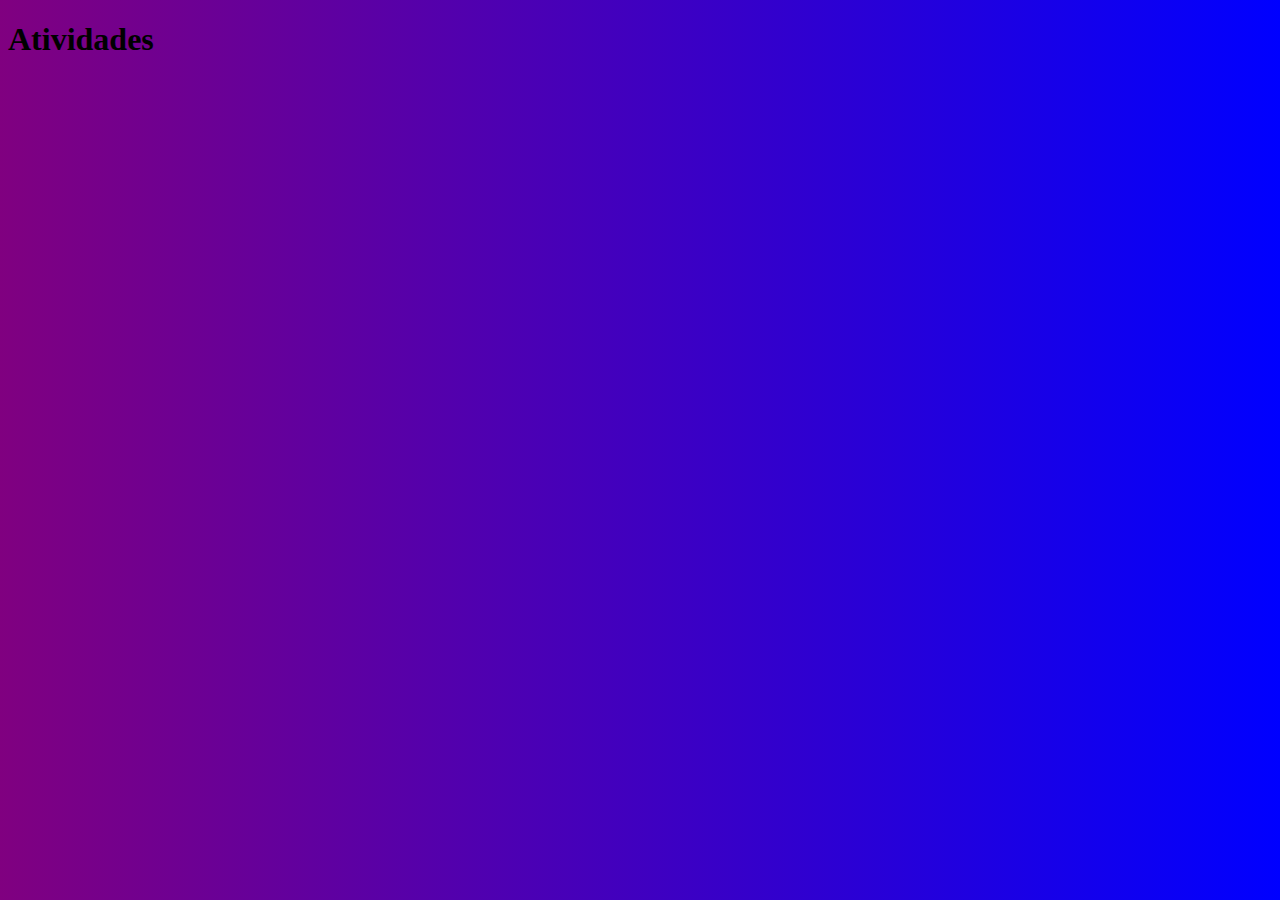
<file: atividades.html>
<!DOCTYPE html>
<html lang="en">
<head>
    <meta charset="UTF-8">
    <meta name="viewport" content="width=device-width, initial-scale=1.0">
    <link rel="stylesheet" href="css/style.css">
    <title>Document</title>
</head>
<body>
    <h1>Atividades</h1>
</body>
</html>
</file>
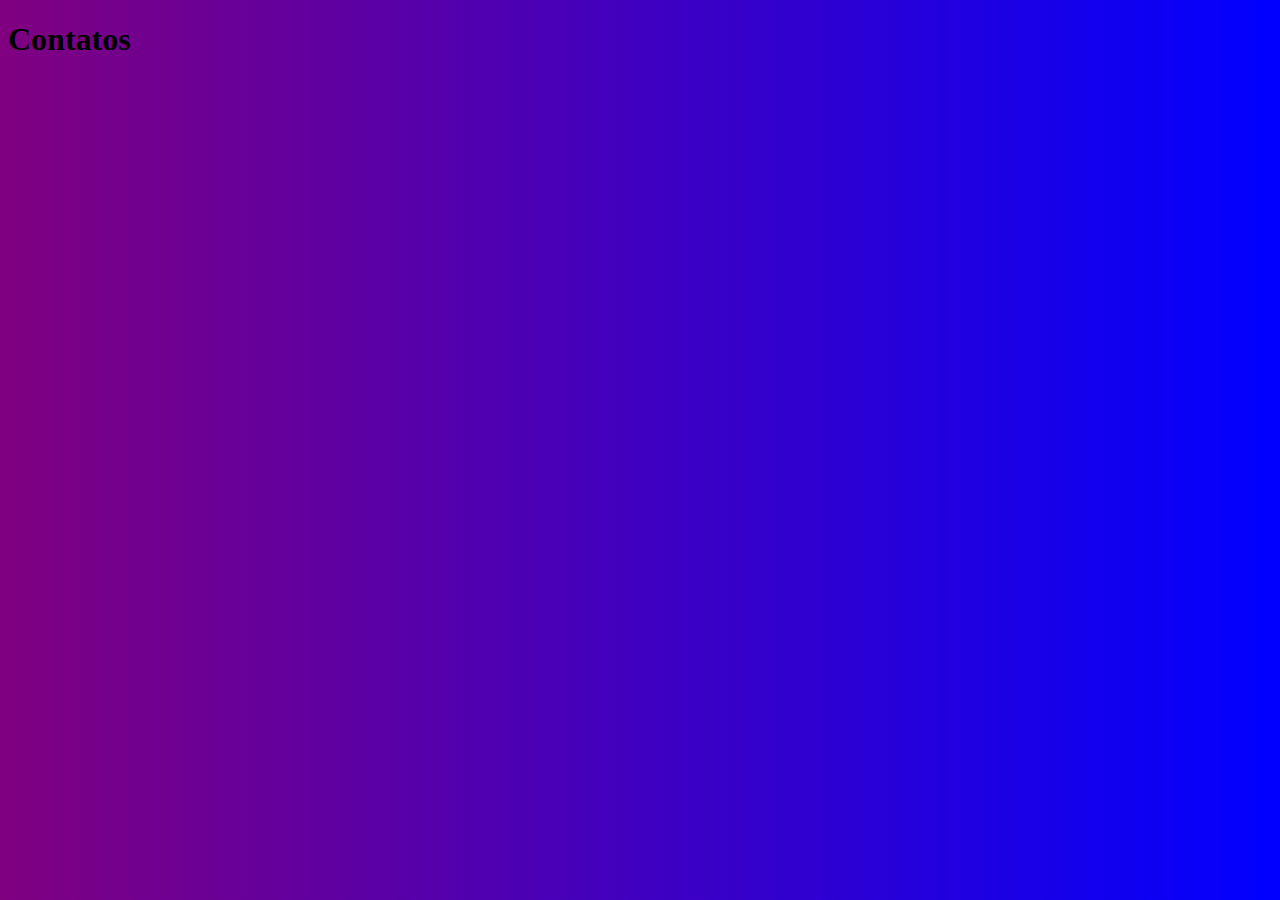
<file: contatos.html>
<!DOCTYPE html>
<html lang="en">
<head>
    <meta charset="UTF-8">
    <meta name="viewport" content="width=device-width, initial-scale=1.0">
    <link rel="stylesheet" href="css/style.css">
    <title>Document</title>
</head>
<body>
    <h1>Contatos</h1>
</body>
</html>
</file>
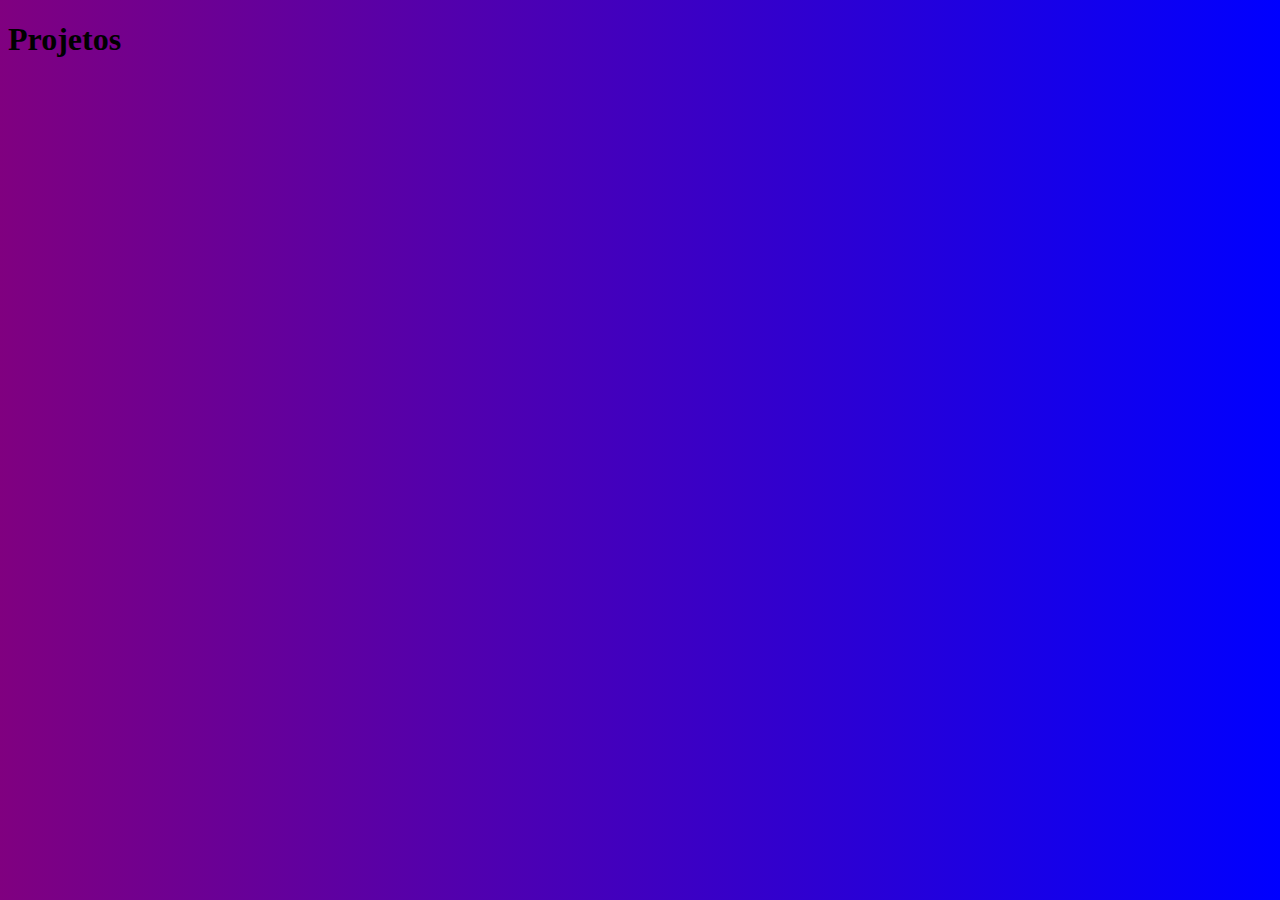
<file: projetos.html>
<!DOCTYPE html>
<html lang="en">
<head>
    <meta charset="UTF-8">
    <meta name="viewport" content="width=, initial-scale=1.0">
    <link rel="stylesheet" href="css/style.css">
    <title>Document</title>
</head>
<body>
    <h1>Projetos</h1>
</body>
</html>
</file>
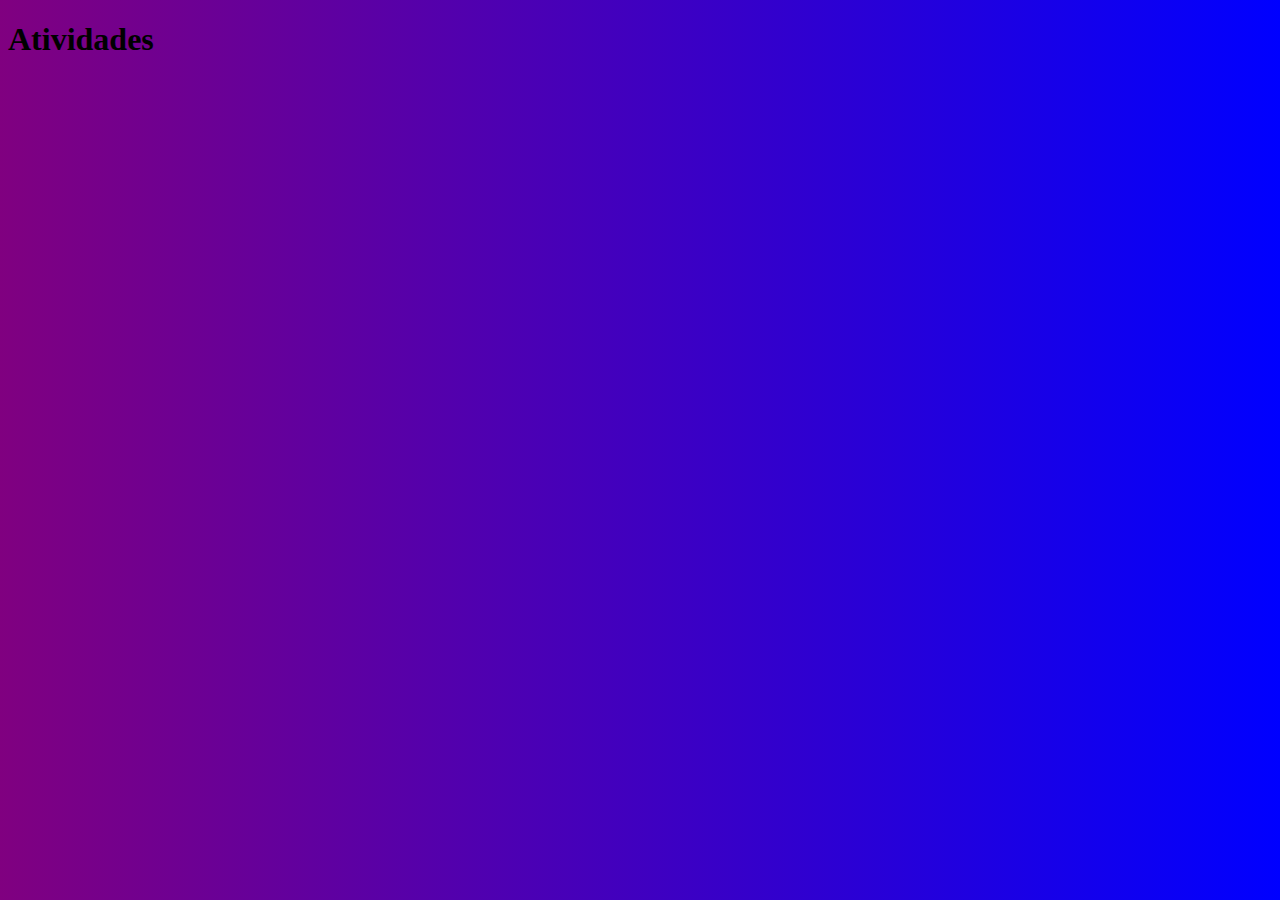
<file: trabalho semestral/atividades.html>
<!DOCTYPE html>
<html lang="en">
<head>
    <meta charset="UTF-8">
    <meta name="viewport" content="width=device-width, initial-scale=1.0">
    <link rel="stylesheet" href="css/style.css">
    <title>Document</title>
</head>
<body>
    <h1>Atividades</h1>
</body>
</html>
</file>
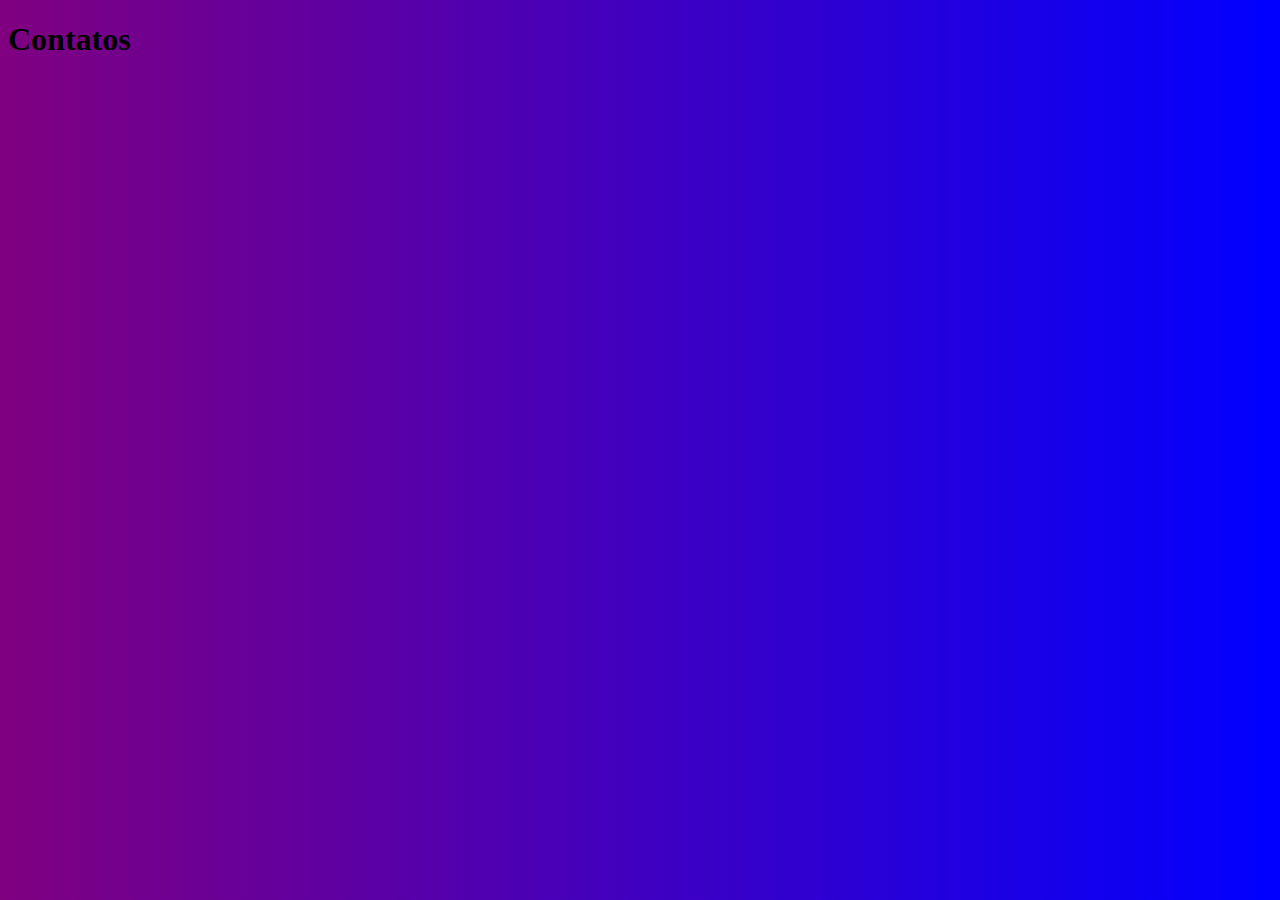
<file: trabalho semestral/contatos.html>
<!DOCTYPE html>
<html lang="en">
<head>
    <meta charset="UTF-8">
    <meta name="viewport" content="width=device-width, initial-scale=1.0">
    <link rel="stylesheet" href="css/style.css">
    <title>Document</title>
</head>
<body>
    <h1>Contatos</h1>
</body>
</html>
</file>
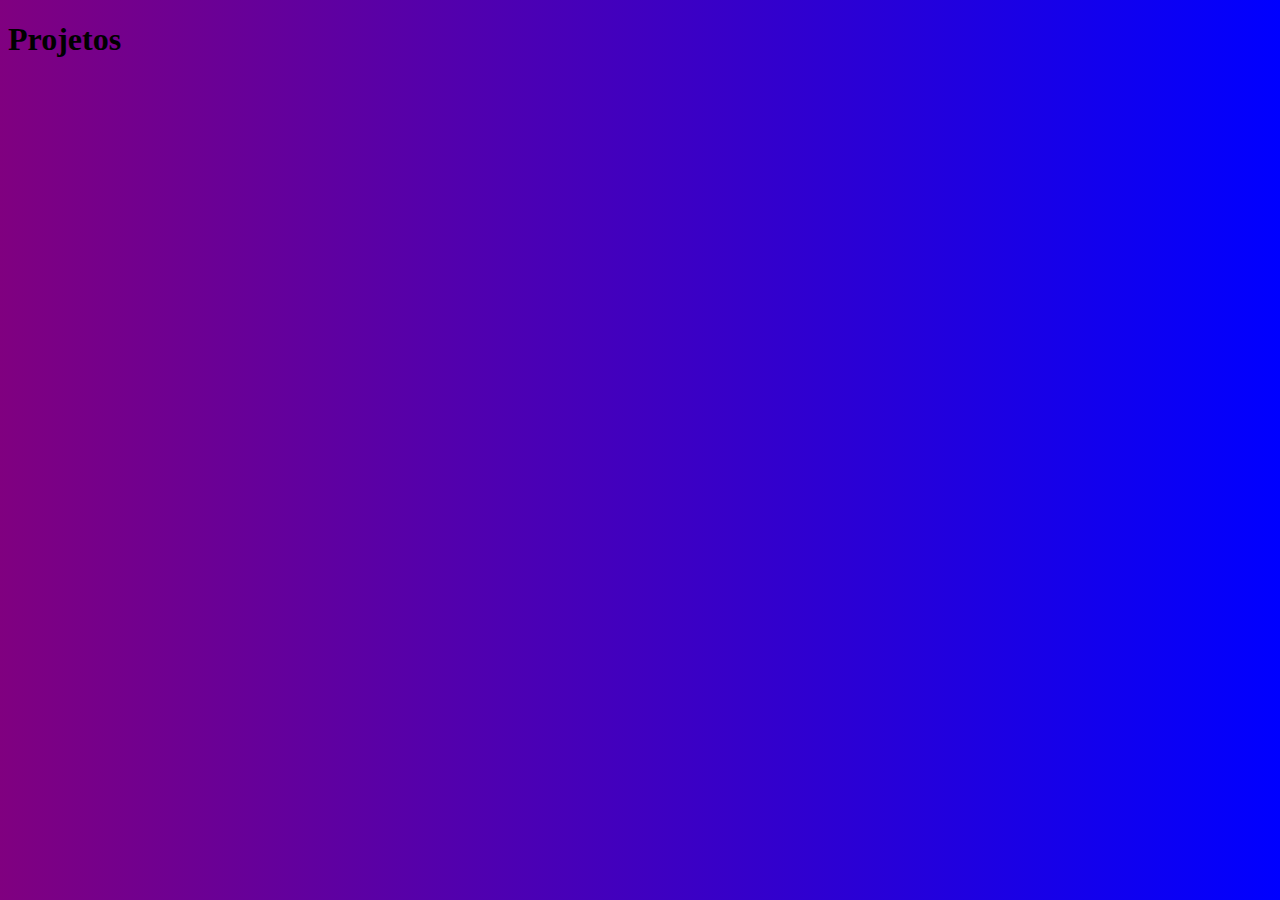
<file: trabalho semestral/projetos.html>
<!DOCTYPE html>
<html lang="en">
<head>
    <meta charset="UTF-8">
    <meta name="viewport" content="width=, initial-scale=1.0">
    <link rel="stylesheet" href="css/style.css">
    <title>Document</title>
</head>
<body>
    <h1>Projetos</h1>
</body>
</html>
</file>
<file: css/style.css>
*{
    width: 1;
}


body {
    background-image:linear-gradient(90deg, purple, blue); 

}


header {
    background-color: black;
    margin: -10px;
    display:flex;
    flex-direction:column;
    align-items: center;   /*alinha na horizontal*/
    justify-content: center; /*alinhar verticalmente */

    /* ATENÇÃO NESSA PARTE, ALINHAMENTO DE ELEMENTOS NO CSS ACIMA!!!*/
    /* ATENÇÃO NESSA PARTE, ALINHAMENTO DE ELEMENTOS NO CSS ACIMA!!!*/
}

header img {
    margin-top: 10px;
    border: 2px solid white;
    width: 300px;
    border-radius: 35px;
}

header img:hover {
    width: 400px;
    transition: 3s;
}


header nav ul li {
    list-style:none;
    color: white;
    text-align: center;
    font-size: 8mm;
    display:inline;
    padding: 20px;
    text-decoration: none;
    border-radius: 20%;
}


header nav ul a {
    text-decoration: none;
}

header nav {
    text-align: center;
    padding: 12px;
}

header nav ul li:hover {
    color: black;
    background-color:  white;
    transition: 1s;
    padding: 17px;

}
</file>
<file: trabalho semestral/css/style.css>
*{
    width: 1;
}


body {
    background-image:linear-gradient(90deg, purple, blue); 

}


header {
    /*background-color: black;*/

    margin: -10px;
    display:flex;
    flex-direction:column;
    align-items: center;   /*alinha na horizontal*/
    justify-content: center; /*alinhar verticalmente */

    /*Width: = Largura
    /*Heith: = Altura
    /* ATENÇÃO NESSA PARTE, ALINHAMENTO DE ELEMENTOS NO CSS ACIMA!!!*/
    /* ATENÇÃO NESSA PARTE, ALINHAMENTO DE ELEMENTOS NO CSS ACIMA!!!*/
}

header img {
    margin-top: 10px;
    border: 2px solid white;
    width: 300px;
    border-radius: 35px;
}

header img:hover {
    width: 400px;
    transition: 3s;
}


header nav ul li {
    list-style:none;
    color: white;
    text-align: center;
    font-size: 8mm;
    display:inline;
    padding: 20px;
    text-decoration: none;
    border-radius: 20%;
}


header nav ul a {
    text-decoration: none;
}

header nav {
    text-align: center;
    padding: 12px;
}

header nav ul li:hover {
    color: black;
    background-color:  white;
    transition: 1s;
    padding: 17px;

}
main h1 {
    text-align: center;
    text-transform: uppercase;
    padding-bottom: 10px;
    padding-top: 20px;
}

.container-descricao img {
    border-radius: 20px;
    width: 300px;
    margin-left: 20px;
    box-shadow: 5px 10px 30px black;
}

.container-descricao {
     display: flex;
}

.paragrafo-descricao {
    text-align: center;
    font-size: 21px;
    padding: 20px;
}
</file>
